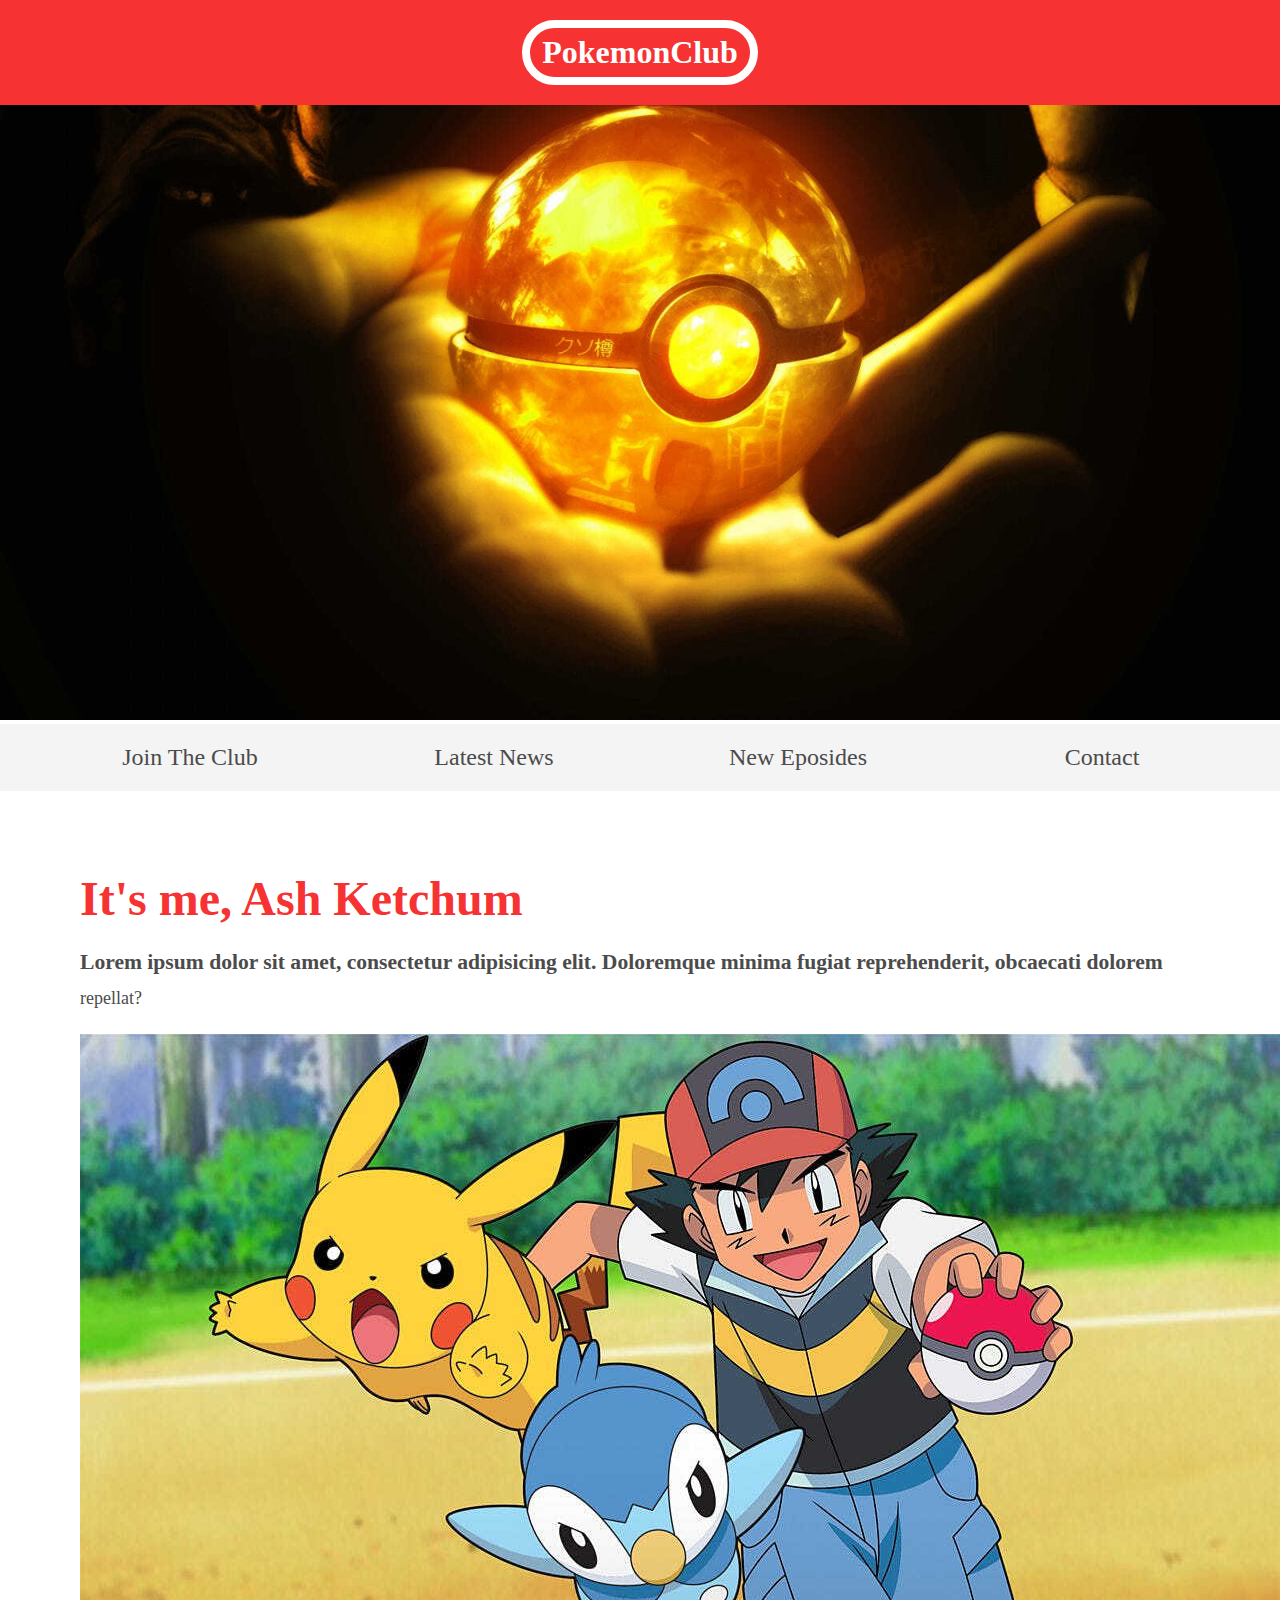
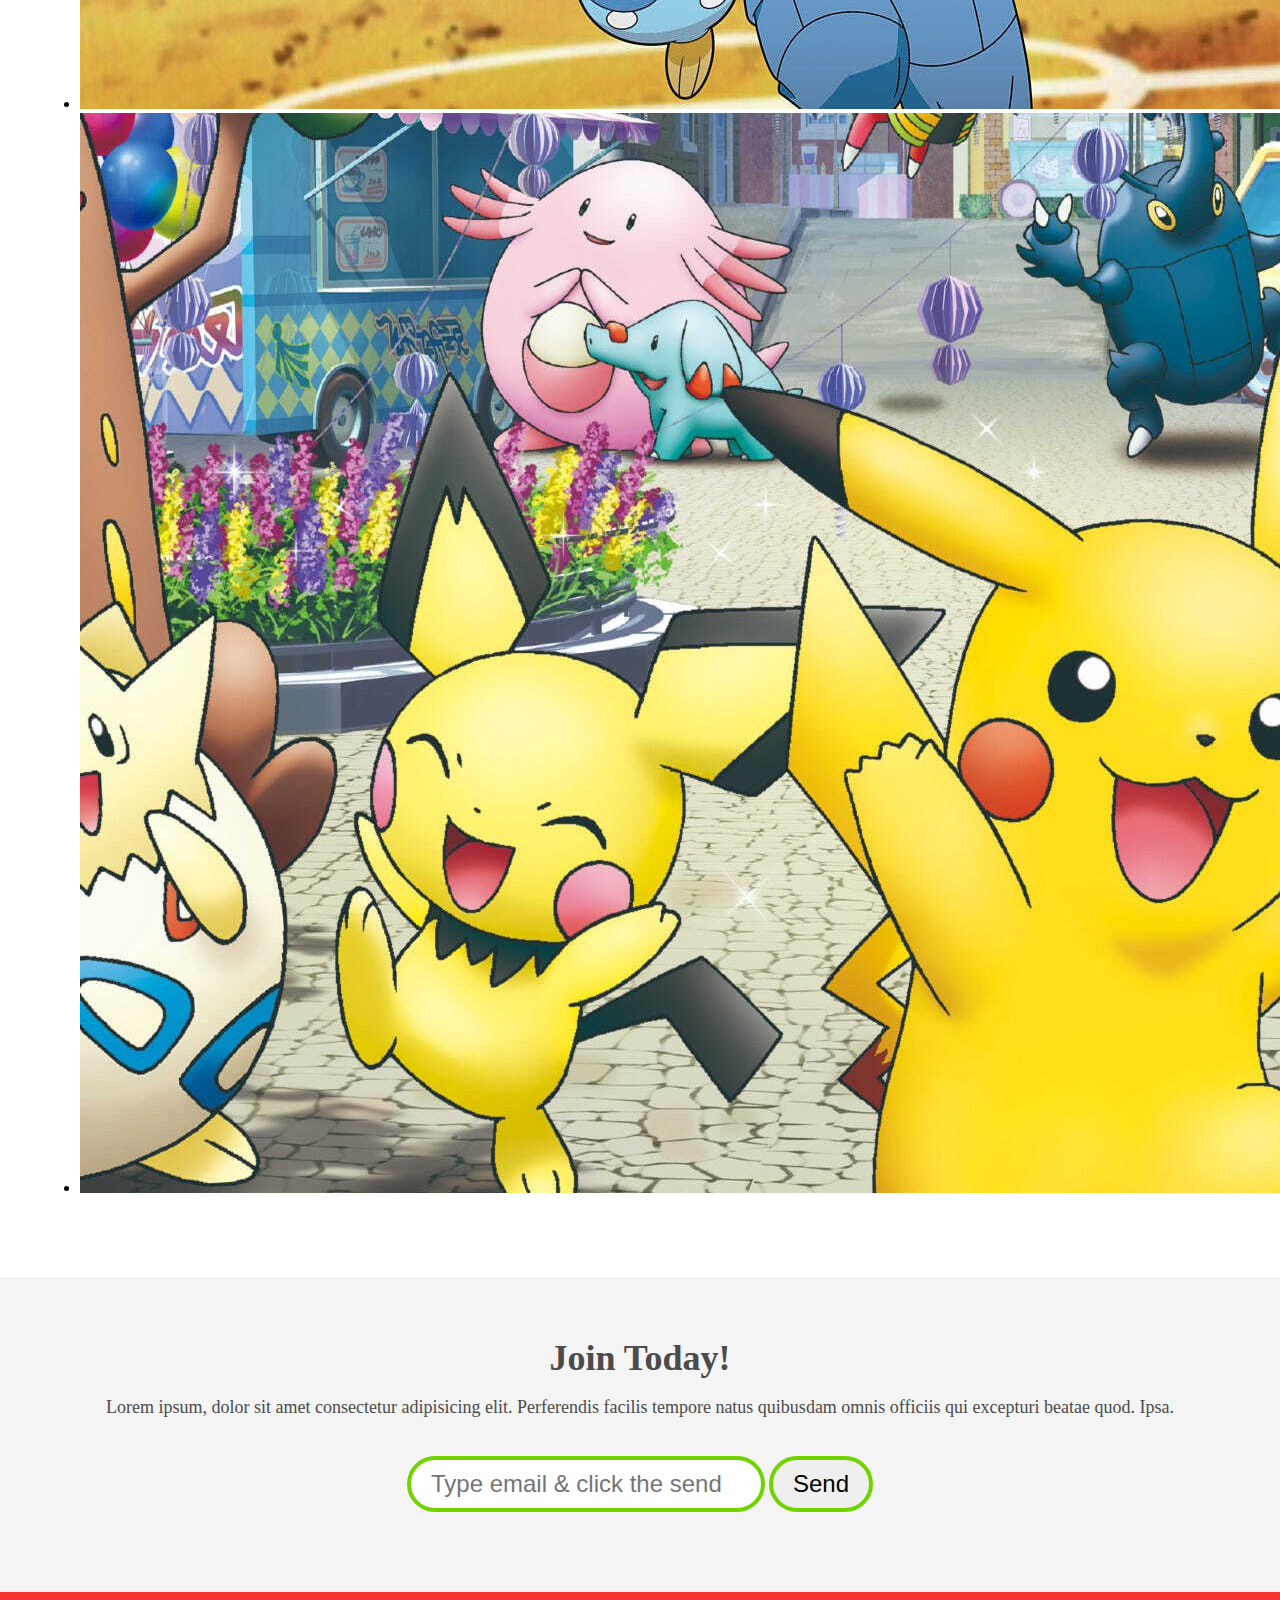
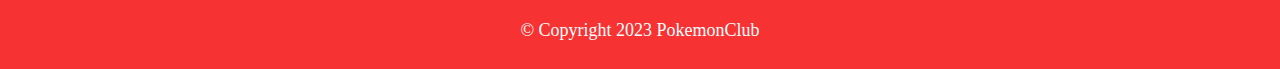
<file: HC-06/pokemon/index.html>
<!DOCTYPE html>
<html lang="en">
<head>
    <meta charset="UTF-8">
    <meta http-equiv="X-UA-Compatible" content="IE=edge">
    <meta name="viewport" content="width=device-width, initial-scale=1.0">
    <link rel="stylesheet" href="style.css">
    <title>PokemonClub</title>
</head>
<body>
    <header>
        <h1>PokemonClub</h1>
    </header>

    <section class="banner">
        <img src="./img/Pokemon.jpg" alt="pokemonclub">
    </section>

    <nav>
        <ul>
            <li> <a href="">Join The Club</a></li>
            <li> <a href="">Latest News</a></li>
            <li> <a href="">New Eposides</a></li>
            <li> <a href="">Contact</a></li>
        </ul>
    </nav>

    <main>
        <article>
            <h2>
                It's me, Ash Ketchum
            </h2>
            <p>Lorem ipsum dolor sit amet, consectetur adipisicing elit. Doloremque minima fugiat reprehenderit, obcaecati dolorem repellat?</p>

            <ul>
                <li>
                    <img src="./img/Pokemon2.jpg" alt="Pokemon thumbnail1">
                </li>
        <li>
        <img src="./img/Pokemon3.jpg" alt="Pokemon thumbnail2">
        </li>

            </ul>
        </article>
    </main>

    <section class="join" >
        <h2>Join Today!</h2>
        <p>Lorem ipsum, dolor sit amet consectetur adipisicing elit. Perferendis facilis tempore natus quibusdam omnis officiis qui excepturi beatae quod. Ipsa.</p>

        <form action="#" method="get">
            <input type="email" 
            name="email" 
            id="email"
            placeholder="Type email & click the send">

            <input type="submit"
            value="Send"
            id="sendbutton">
        </form>
    </section>

    <footer>
        <p> &#169 Copyright 2023 PokemonClub </p>
    </footer>
</body>
</html>
</file>
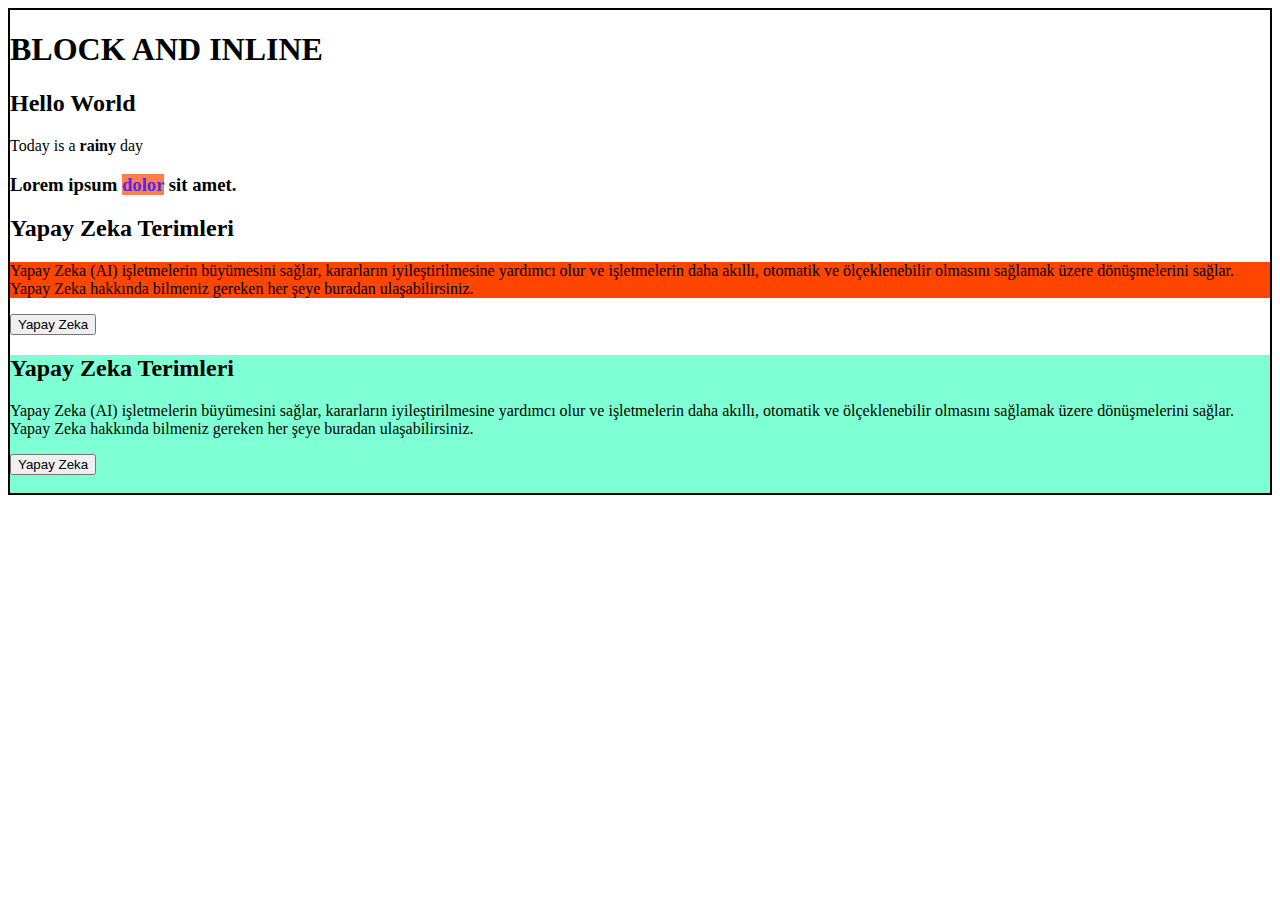
<file: HC-03/block-inline.html>
<!DOCTYPE html>
<html lang="en">
<head>
    <meta charset="UTF-8">
    <meta http-equiv="X-UA-Compatible" content="IE=edge">
    <meta name="viewport" content="width=device-width, initial-scale=1.0">
    <title>Document</title>
    <style>
        span{
            color: rgb(83, 43, 226);
            background-color: coral;
        }
        .sonparagraf{
            background-color: aquamarine;
        }
        .ilkparagraf{
            background-color: orangered;
            border: 2px black;
        }
    </style>
</head>
<div style="border: 2px solid black
;" >
<body>
    <h1>BLOCK AND INLINE</h1>
    <h2>Hello World</h2>
    <p>Today is a <b>rainy</b> day</p>
    <h3>Lorem ipsum <span>dolor</span>  sit amet.</h3>
<div>
    <h2>Yapay Zeka Terimleri</h2>
    <p  class="ilkparagraf" >
        Yapay Zeka (AI) işletmelerin büyümesini sağlar, kararların iyileştirilmesine yardımcı olur ve işletmelerin daha akıllı, otomatik ve ölçeklenebilir olmasını sağlamak üzere dönüşmelerini sağlar. Yapay Zeka hakkında bilmeniz gereken her şeye buradan ulaşabilirsiniz.
    </p>
    <button>Yapay Zeka</button>
</div>
<div class="sonparagraf" >
    <h2>Yapay Zeka Terimleri</h2>
    <p>
        Yapay Zeka (AI) işletmelerin büyümesini sağlar, kararların iyileştirilmesine yardımcı olur ve işletmelerin daha akıllı, otomatik ve ölçeklenebilir olmasını sağlamak üzere dönüşmelerini sağlar. Yapay Zeka hakkında bilmeniz gereken her şeye buradan ulaşabilirsiniz.
    </p>
    <button>Yapay Zeka</button>
    <br>
    <br>
</div>
</div>
</body>
</html>
</file>
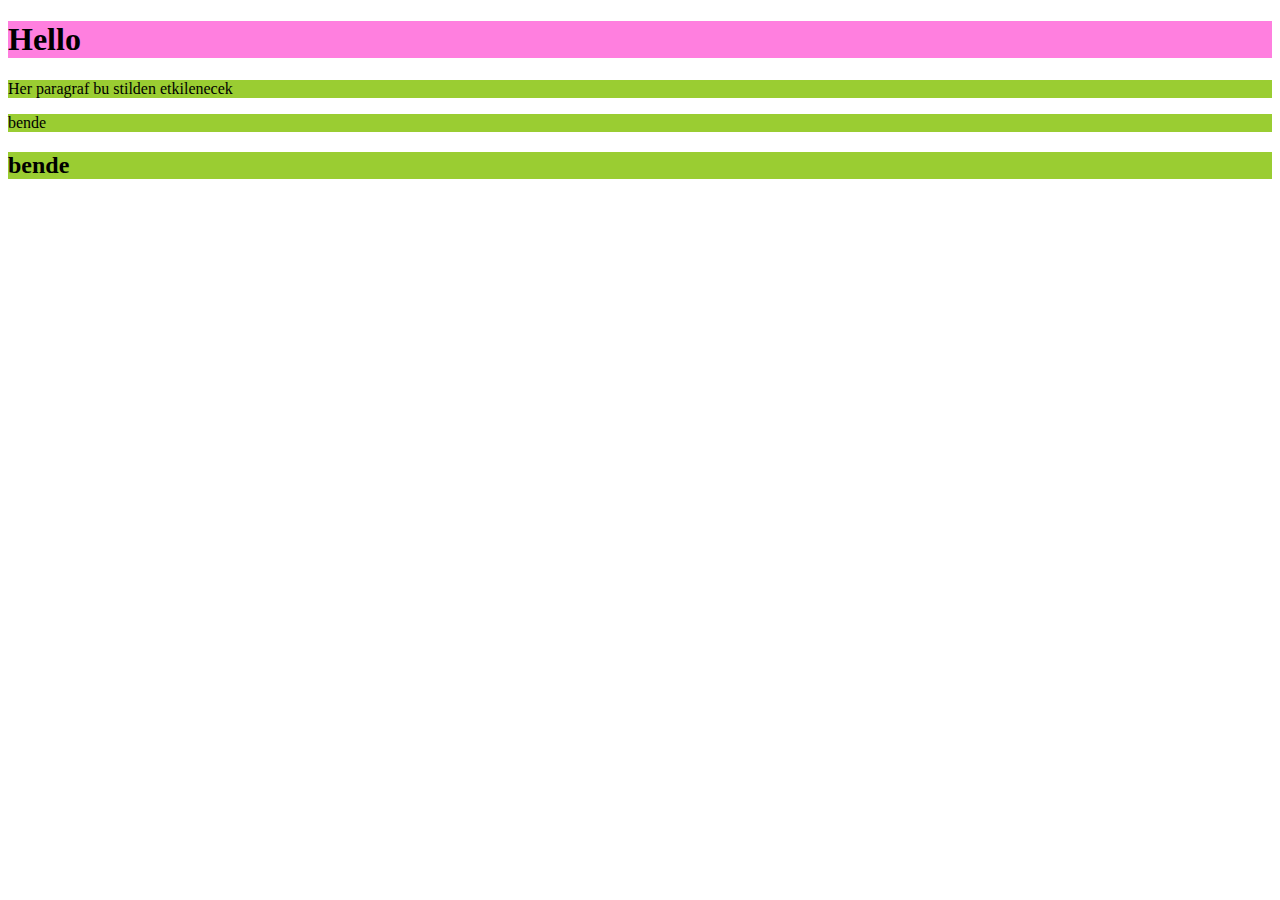
<file: HC-03/example.html>
<!DOCTYPE html>
<html lang="en">
<head>
    <meta charset="UTF-8">
    <meta http-equiv="X-UA-Compatible" content="IE=edge">
    <meta name="viewport" content="width=device-width, initial-scale=1.0">
    <title>Document</title>  
    <style>
        h1{
            background-color: rgb(255, 127, 223);
        }
        p{
            background-color: yellowgreen;
        }
        h2{
            background-color: yellowgreen;
        }

    </style>  
</head>
<body>
    <h1 id="firstheading">Hello</h1>
    <p class="paragrafrengi" >Her paragraf bu stilden etkilenecek</p>
    <p class="paragrafrengi" >bende</p>
    <h2 class="altbaslik">bende</h2>
</body>
</html>
</file>
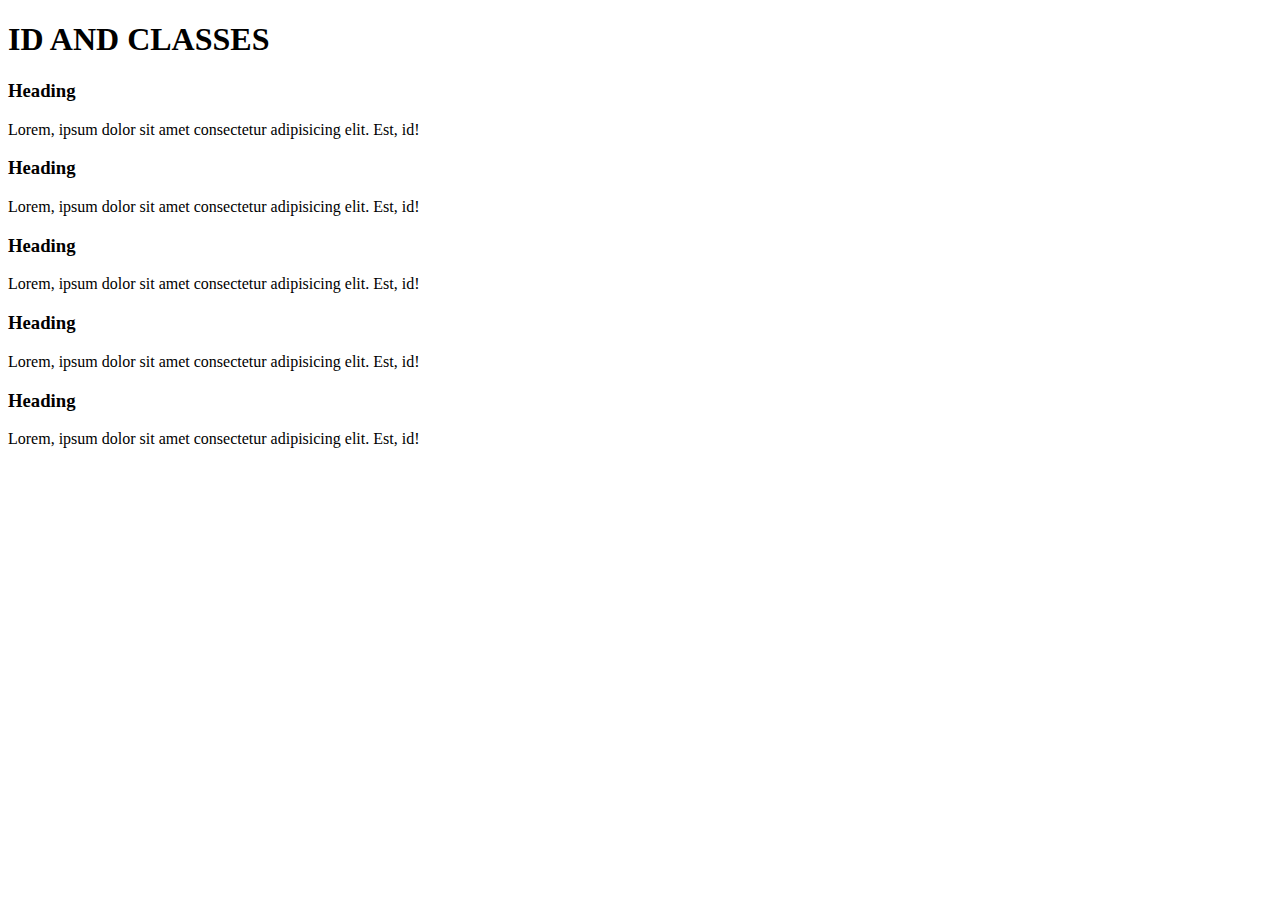
<file: HC-03/id_class.html>
<!DOCTYPE html>
<html lang="en">
<head>
    <meta charset="UTF-8">
    <meta http-equiv="X-UA-Compatible" content="IE=edge">
    <meta name="viewport" content="width=device-width, initial-scale=1.0">
    <title>Document</title>
    <style>
        
    </style>
</head>
<body>
    <h1>ID AND CLASSES</h1>
    <h3>Heading</h3>
    <p>Lorem, ipsum dolor sit amet consectetur adipisicing elit. Est, id!</p>
    <h3>Heading</h3>
    <p>Lorem, ipsum dolor sit amet consectetur adipisicing elit. Est, id!</p>
    <h3>Heading</h3>
    <p>Lorem, ipsum dolor sit amet consectetur adipisicing elit. Est, id!</p>
    <h3>Heading</h3>
    <p>Lorem, ipsum dolor sit amet consectetur adipisicing elit. Est, id!</p>
    <h3>Heading</h3>
   <p>Lorem, ipsum dolor sit amet consectetur adipisicing elit. Est, id!</p>
</body>
</html>
</file>
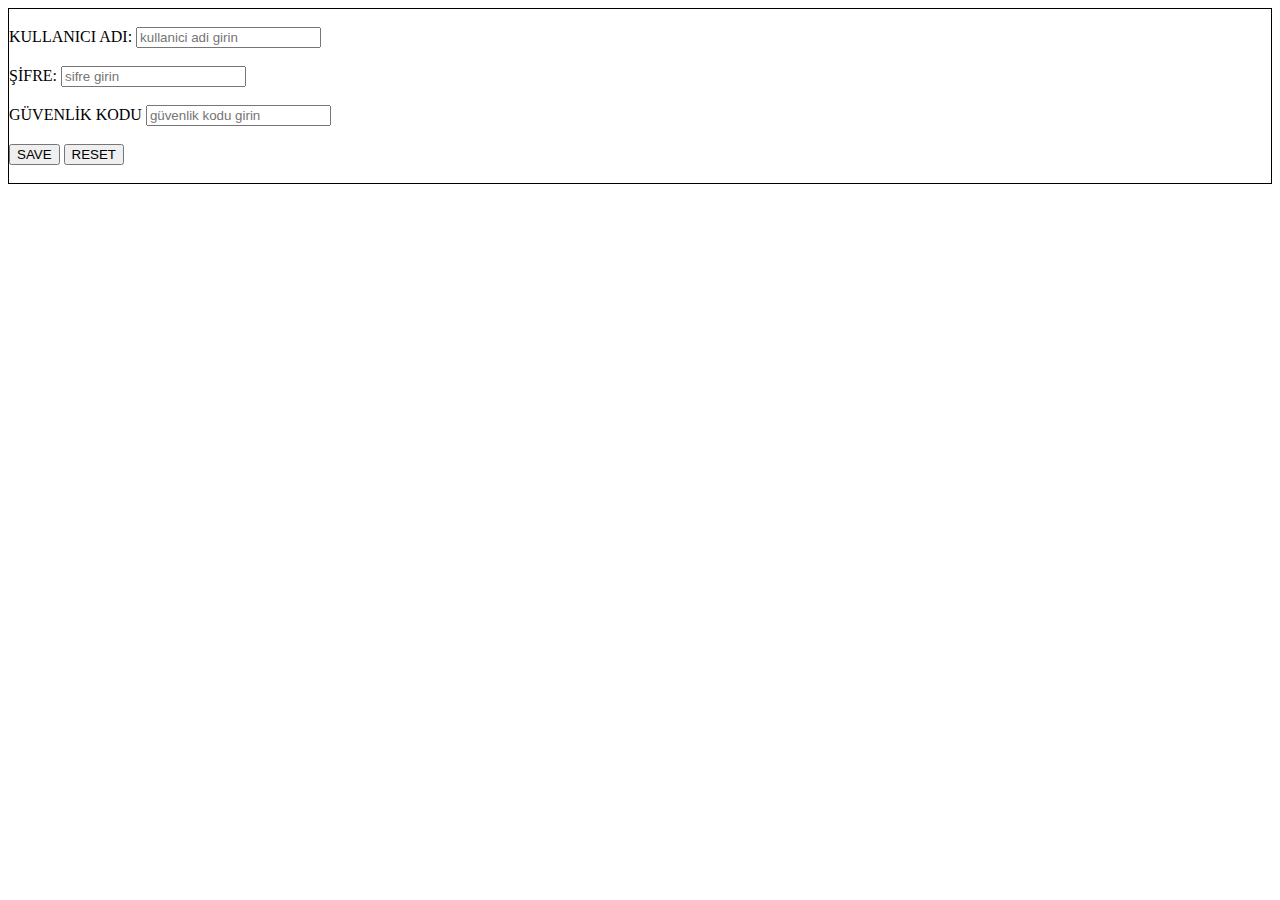
<file: HC-04/1-form.html>
<!DOCTYPE html>
<html lang="en">
<head>
    <meta charset="UTF-8">
    <meta http-equiv="X-UA-Compatible" content="IE=edge">
    <meta name="viewport" content="width=device-width, initial-scale=1.0">
    <title>FORM</title>
</head>
<body>

    <div style="border: 1px solid;">
        <br>
    <form action="result.html" method="get">
<div>
    <!-- Label daki for ile input id birbiriyle aynı olursa bağlantı sağlamış olur. -->
    <label for="kullaniciadi">KULLANICI ADI:</label>
    <input type="text" id="kullaniciadi"
    name="kullaniciadi" placeholder="kullanici adi girin"
</div> 
<br> <br>
<div>
<label for="sifre">ŞİFRE:</label>
<input type="password" name="sifre" id="sifre" placeholder="sifre girin">
</div>
<br>
<div>
    <label for="securitycode">GÜVENLİK KODU</label>
    <input type="number" name="securitycode" id="securitycode" placeholder="güvenlik kodu girin">
</div>
<br>
<div>
    <input type="submit" value="SAVE">
    <input type="reset" value="RESET">
    <br><br>
</div>
</div>
    </form>
</body>
</html>
</file>
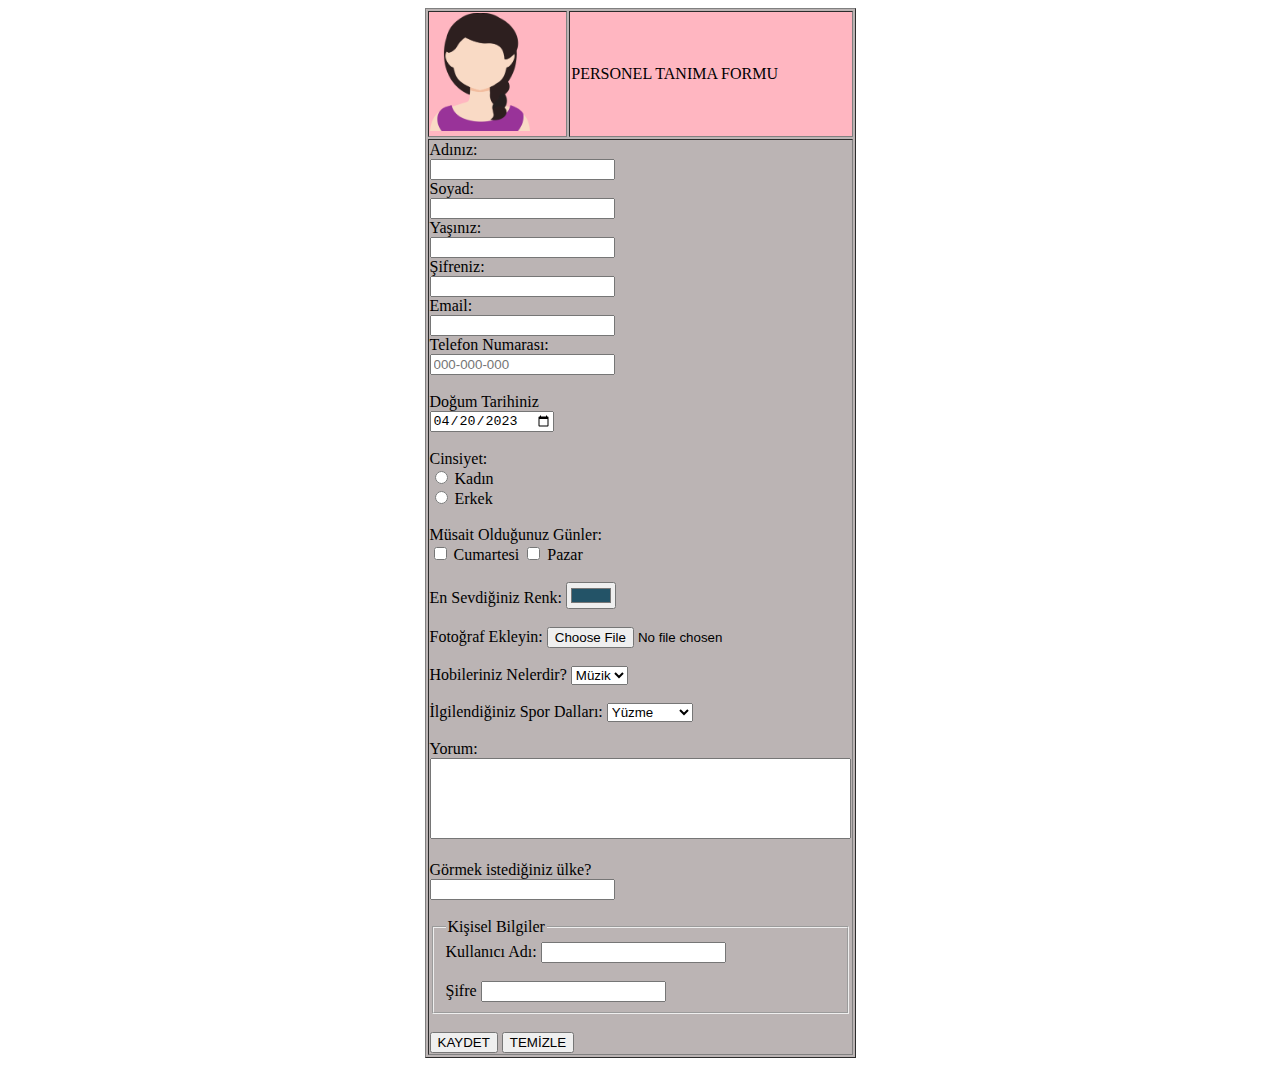
<file: HC-04/input-form.html>
<!DOCTYPE html>
<html lang="en">
<head>
    <meta charset="UTF-8">
    <meta http-equiv="X-UA-Compatible" content="IE=edge">
    <meta name="viewport" content="width=device-width, initial-scale=1.0">
    <title>INPUTS-FORM ELEMENTS</title>
    <style>
        table{
            background-color: rgb(187, 180, 180); margin:0 auto; }
            .formbaslik{
                background-color: lightpink;
            }
       textarea{
        resize: none;
       }
    </style>
</head>
<body>
    <table border="1" >
        <tr class="formbaslik">
            <td><img src="./avatar-women.png" alt="" width="100"></td>
            <td>PERSONEL TANIMA FORMU</td>
        </tr>
        <tr>
            <td colspan="2" >
                <form action="result.html">
                <div>
                    <label for="ad">Adınız:</label> <br>
                    <input type="text" id="ad" name="AD"
                </div>
                <div>
                    <label for="soyad">Soyad:</label> <br>
                    <input type="text" id="soyad" name="SOYAD"            
                </div>
                <div>
                    <label for="yas">Yaşınız:</label> <br>
                    <input type="number" id="yas" name="YAS"
                </div>
                <div>
                    <label for="sifre">Şifreniz:</label> <br>
                    <input type="password" id="sifre" name="SİFRE" required>
                </div>
                <div>
                    <label for="email">Email:</label> <br>
                    <input type="email" id="email" name="EMAİL"
                </div>
                <div>
                    <label for="tel">Telefon Numarası:</label> <br>
                    <input type="tel" id="tel" name="TELEFON"
                    pattern="[0-9]{3}[0-9]{3}-[0-9]{2}"
                    placeholder="000-000-000"/>
                </div> <br>
                <div>
                    <label for="dogum">Doğum Tarihiniz</label> <br>
                    <input type="date" id="dogum" name="DOĞUM TARİHİ" value="2023-04-20">
                </div> <br>
                <!-- radio da name bilgisi ile bu radio butonun ne için olduğu yazılıdır,name biligisi hepsinde aynı olmalıdır. value bilgiside ne şekilde onu kaydeder 
          örneğin cinsiyet:erkek -->
                <div>
                     <label for="cinsiyet">Cinsiyet:</label> <br>
                     <input type="radio" name="cinsiyet" id="cinsiyet">
                     <label for="kadın">Kadın</label> <br>

                     <input type="radio" name="cinsiyet" id="cinsiyet">
                     <label for="cinsiyet">Erkek</label>
                </div> <br>
                <div>
                    <label for="">Müsait Olduğunuz Günler:</label> <br>
                    <input type="checkbox" name="Gün" id="cumertesi">
                    <label for="cumertesi">Cumartesi</label>

                    <input type="checkbox" name="Gün" id="pazar">
                    <label for="pazar">Pazar</label>
                </div> <br>
                <div>
                    <label for="renk">En Sevdiğiniz Renk:</label>
                    <input type="color" name="RENK" id="renk" value="#235367">
                </div> <br>
                <div>
                    <label for="fotograf">Fotoğraf Ekleyin:</label>
                    <input type="file" name="FOTOĞRAF" id="fotograf">
                </div> <br>
                <div>
                    <label for="hobiler">Hobileriniz Nelerdir?</label>
                    <select name="Hobi" id="hobiler">
                        <option value="müzik">Müzik</option>
                        <option value="kitap">Kitap</option>
                        <option value="dans">Dans</option>
                    </select>
                </div> <br>
                <div>
                    <label for="spor">İlgilendiğiniz Spor Dalları:</label>
                    <select name="Spor" id="spor">
                        <optgroup label="Su Sporu">
                            <option value="yüzme">Yüzme</option>
                            <option value="su topu">Su Topu</option>
                            <option value="dalıs">Dalış</option>
                        </optgroup>

                        <optgroup label="Dövüş Sporları"> </optgroup>
                        <option value="karate">Karate</option>
                        <option value="judo">Judo</option>
                    </select>
                </div> <br>
                <div>
                    <!-- (style da) textarea{resize: none;}-->
                    <label for="yorum">Yorum:</label> <br>
                    <textarea name="" id="" cols="50" rows="5"></textarea>
                </div> <br>
                <div>
                    <label for="ulke">Görmek istediğiniz ülke?</label> <br>
                    <input type="text" list="Gormekistenilenulke">
                    <datalist id="Gormekistenilenulke" name="ULKE">
                        <option value="Almanya"></option>
                        <option value="Amerika"></option>
                        <option value="Hollanda"></option>
                    </datalist>
                </div> <br>
                <div>
                    <fieldset>
                        <legend>Kişisel Bilgiler</legend>
                        <label for="kAdi">Kullanıcı Adı:</label>
                        <input type="text" name="Kullanıcı" id="kAdi"> <br> <br>
                        <label for="ksifre">Şifre</label>
                        <input type="text" name="Sifre" id="ksifre">
                    </fieldset>
                </div> <br>
                <input type="submit" value="KAYDET">
                <input type="reset" value="TEMİZLE">
                </form>
            </td>
        </tr>
    </table>
</body>
</html>
</file>
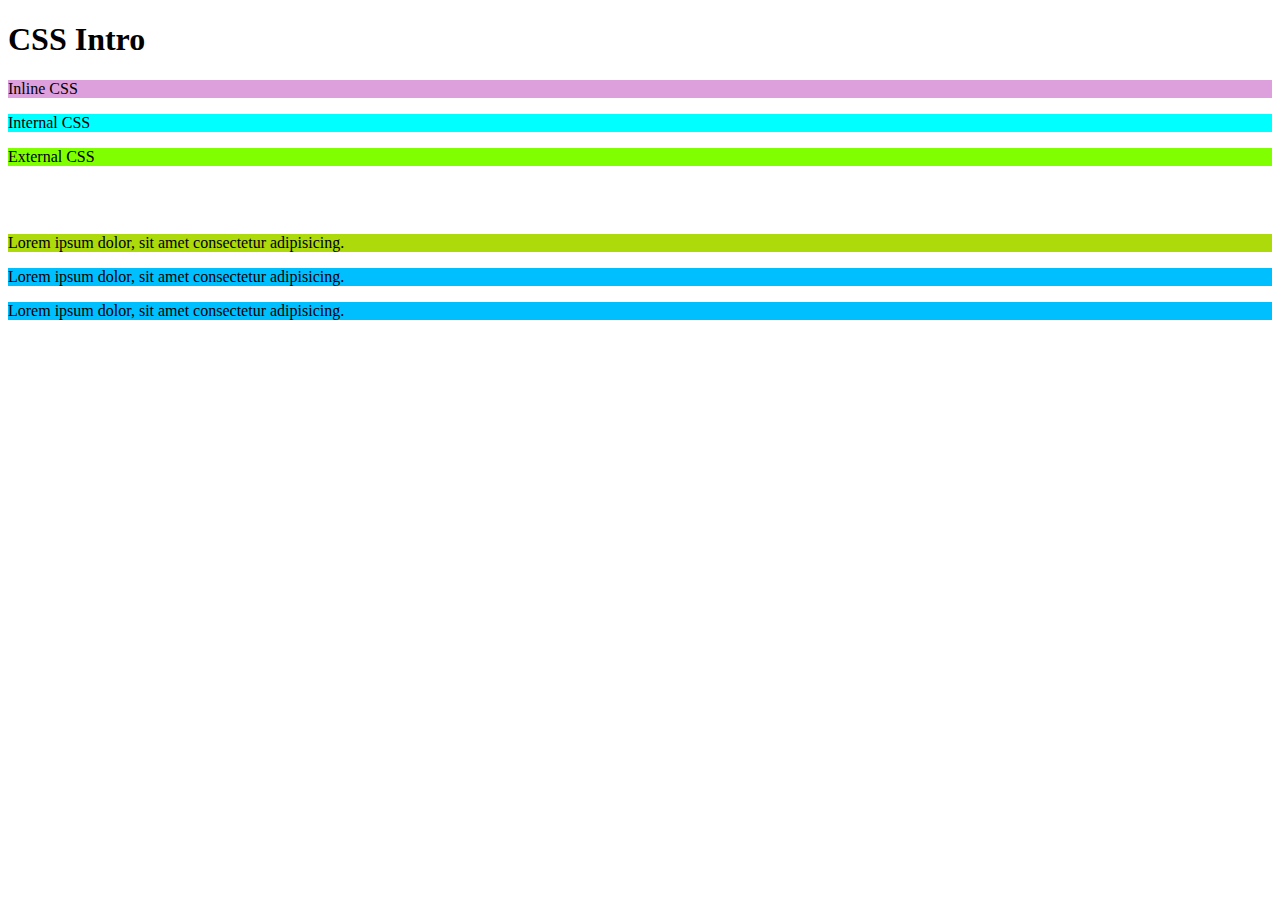
<file: HC-05/css-intro.html>
<!DOCTYPE html>
<html lang="en">
<head>
    <meta charset="UTF-8">
    <meta http-equiv="X-UA-Compatible" content="IE=edge">
    <meta name="viewport" content="width=device-width, initial-scale=1.0">
    <link rel="stylesheet" href="intro.css">
    <title>CSS intro</title>
    <style>
     #par2{
        background-color: aqua;
     }
     #par3{
        background-color: chartreuse;
     }
    </style>
</head>
<body>
    <h1>CSS Intro</h1> 
    <p id="par1" style="background-color: plum;">Inline CSS</p>
    <p id="par2">Internal CSS</p>
    <p id="par3">External CSS</p> <br><br>

    <!--id class dan daha üstün-->
    <p id="par5" class="paragraf">Lorem ipsum dolor, sit amet consectetur adipisicing.</p>
    <p  class="paragraf">Lorem ipsum dolor, sit amet consectetur adipisicing.</p>
    <p  class="paragraf">Lorem ipsum dolor, sit amet consectetur adipisicing.</p>
</body>
</html>
</file>
<file: HC-06/pokemon/style.css>
body, ul, li, h1, h2, a{
    margin: 0;
    padding: 0;
    font-family: tahoma;
  }
  p{
    font-size: 18px;
  }
  header{
    background-color: #F63232;
    padding: 20px 0;
    text-align: center;
    position: fixed;
    width: 100%;
    top: 0;
    left: 0;
    z-index: 1;
  }
  header h1{
    color: white;
    border: 8px solid white;
    display: inline-block;
    padding: 6px 12px;
    border-radius: 36px;
  }
  .banner{
    position: relative;
  }
  .banner img{
    width: 100%;
  }
  nav{
    background: #F4F4F4;
    padding: 20px;
    position: sticky;
    top: 106px;
    z-index: 1;
  }
  nav ul{
    white-space: nowrap;
    max-width: 1200px;
    margin: 0 auto;
    text-align: center;
  }
  nav li{
    width: 25%;
    display: inline-block;
    font-size: 24px;
  }
  nav li a{
    text-decoration: none;
    color: #4B4B4B;
  }
  nav li a:hover{
    text-decoration: underline;
  }
  nav li a.join{
    color: #F63232;
  }
  main{
    max-width: 100%;
    width: 1200px;
    margin: 80px auto;
    padding: 0 40px;
    box-sizing: border-box;
  }
  article h2{
    color: #F63232;
    font-size: 48px;
  }
  article p{
    line-height: 2em;
    color: #4B4B4B;
  }
  article p::first-line{
    font-weight: bold;
    font-size: 1.2em;
  }
  .images{
    text-align: center;
    margin: 80px 0;
    white-space: nowrap;
  }
  .images li{
    display: inline-block;
    list-style-type: none;
    width: 40%;
    margin: 20px 5%;
    position: relative;
  }
  .images li:hover{
    top: -4px;
  }
  .images li img{
    /* max-width: 100%; */
    width: 100%;
  }
  section.join{
    background: #F4F4F4;
    text-align: center;
    padding: 60px 20px;
    color: #4B4B4B;
  }
  section.join h2{
    font-size: 36px;
  }
  form input{
    margin: 20px 0;
    padding: 10px 20px;
    font-size: 24px;
    border-radius: 28px;
    border: 4px solid white;
  }
  form input:focus{
    border: 4px dashed #4B4B4B;
    outline: none;
  }
  form input:valid{
    border: 4px solid #71d300;
  }
  footer{
    background: #F63232;
    color: white;
    padding: 10px;
    text-align: center;
  }
  /* responsive styles */
  @media screen and (max-width: 1400px){
    .banner .welcome{
      font-size: 40px;
    }
  }
  @media screen and (max-width: 960px){
    .banner .welcome{
      font-size: 28px;
    }
    nav li{
      font-size: 18px;
    }
  }
  @media screen and (max-width: 700px){
    .banner .welcome{
      font-size: 20px;
      position: relative;
      text-align: center;
    }
    .banner .welcome br{
      display: none;
    }
    .banner .welcome span{
      font-size: 1em;
    }
    nav li{
      font-size: 18px;
    }
    .images li{
      width: 100%;
      display: block;
      margin: 20px auto;
    }
  }
  @media screen and (max-width: 560px){
    .banner .welcome{
      font-size: 20px;
      position: relative;
      text-align: center;
    }
    .banner .welcome br{
      display: none;
    }
    .banner .welcome span{
      font-size: 1em;
    }
    nav li{
      display: block;
      width: 100%;
      margin: 12px 0;
    }
    article h2{
      font-size: 36px;
    }
    header, nav{
      position: relative;
      top: 0;
    }
  }
</file>
<file: HC-05/intro.css>
#par3{background-color: coral;}
.paragraf{background-color: deepskyblue;}
#par5{background-color: rgb(173, 218, 10);}
</file>
